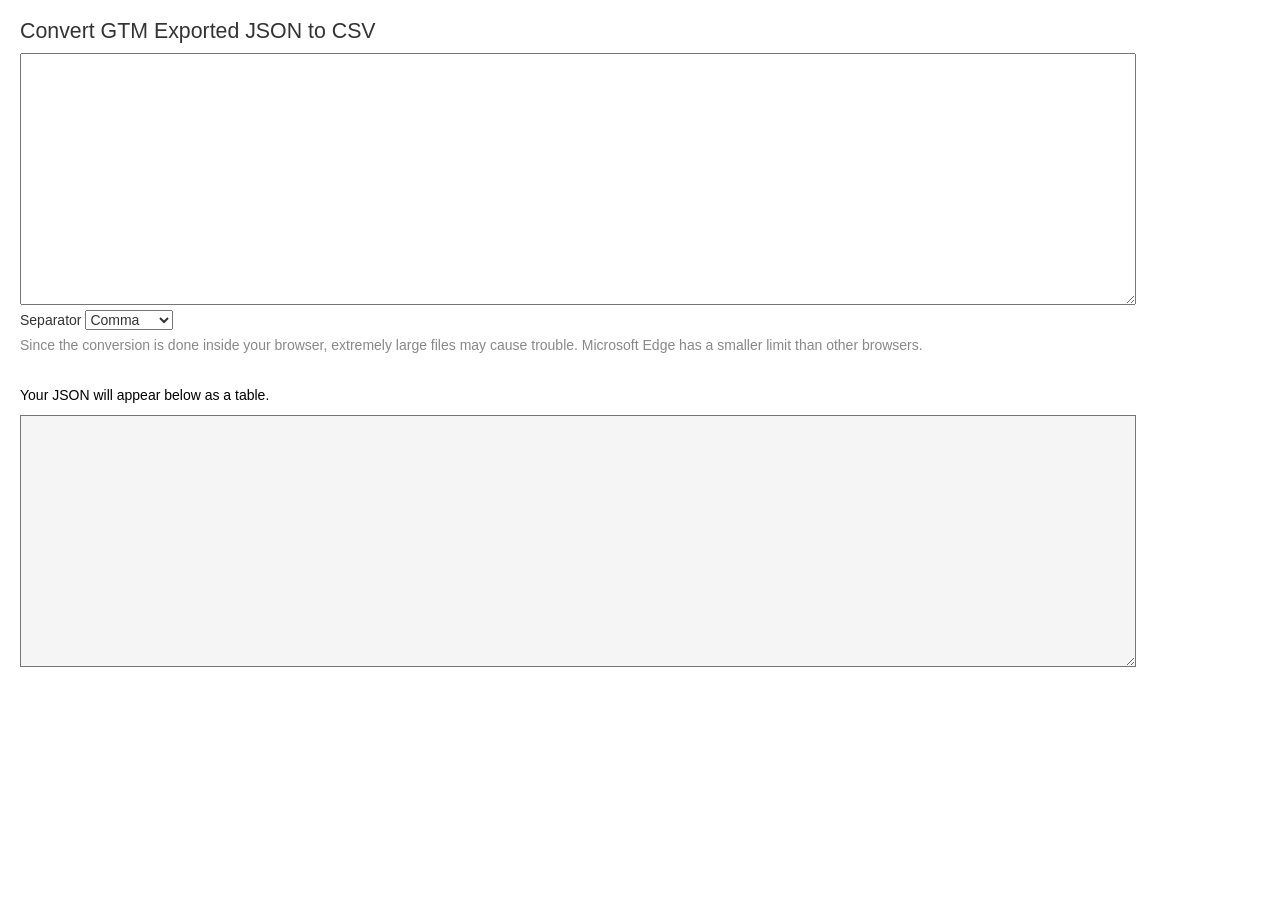
<file: gtm-json-export-to-excel-csv/index.html>
<!doctype html>
<head>
<meta charset="utf-8" />
<meta name="viewport" content="width=device-width, initial-scale=1.0" />

<title>GTM to CSV</title>



<!-- JSON5 parser -->
<script src='assets/json5-2.1.0.min.js'></script>

<!-- jquery, jquery-csv,bootstrap -->
<script src='assets/jquery-2.1.1.min.js'></script>
<script src="assets/jquery.csv.js"></script>
<link href="assets/bootstrap.min.css" type="text/css" rel="stylesheet" />


<!-- site styles and JS -->
<link href="assets/site.css" type="text/css" rel="stylesheet" />
<link href="assets/github.css" type="text/css" rel="stylesheet" />
<script src="assets/site.js?123456"></script>
<script src="assets/highlight.pack.js"></script>

<script>
  var excerptRows = 7;
  var input;
  var separator;
  var url;

  function doJSON() {
    // just in case
    $(".drop").hide();

    // get input JSON, try to parse it
    var newInput = $(".json textarea").val();
    var newSeparator = getSeparator();
    if (newInput == input && newSeparator == separator) return;

    input = newInput;
    if (!input) {
      // wipe the rendered version too
      $(".json code").text("");
      return;
    }

    separator = newSeparator;
    var json = jsonFrom(input);

    // if succeeded, prettify and highlight it
    // highlight shows when textarea loses focus
    if (json) {
      // Reset any error message from previous failed parses.
      $("div.error").hide();
      $("div.warning").show();

      var pretty = JSON.stringify(json, undefined, 2);
      $(".json code").text(pretty);
      if (pretty.length < (50 * 1024))
        hljs.highlightBlock($(".json code").get(0));

      // convert to CSV, make available
      doCSV(json);
    } else {
      // Show error.
      $("div.warning").hide();
      $("div.error").show();
      $(".json code").text("");
    }

    return true;
  }

  function renderAll(e) {
    var json = jsonFrom(input);
    var inArray = arrayFrom(json);
    var outArray = [];
    for (var row in inArray)
      outArray[outArray.length] = parse_object(inArray[row]);
    renderCSV(outArray);
    $(".show-render-all").hide();
    return false;
  }

  // show rendered JSON
  function showJSON(rendered) {
    console.log("ordered to show JSON: " + rendered);
    if (rendered) {
      if ($(".json code").text()) {
        console.log("there's code to show, showing...");
        $(".json .rendered").show();
        $(".json .editing").hide();
      }
    } else {
      $(".json .rendered").hide();
      $(".json .editing").show().focus();
    }
  }

  function showCSV(rendered) {
    if (rendered) {
      if ($(".csv table").text()) {
        $(".csv .rendered").show();
        $(".csv .editing").hide();
      }
    } else {
      $(".csv .rendered").hide();
      $(".csv .editing").show().focus();
    }
  }

  function getSeparator() {
    var separator = $(".json .separator select").val();

    switch (separator) {
      case "tab":
        return "\t";
        break;
      case "semicolon":
        return ';';
        break;
      case "comma":
      default:
        return ',';
        break;
    }
  }

  // takes an array of flat JSON objects, converts them to arrays
  // renders them into a small table as an example
  function renderCSV(objects) {
    var rows = $.csv.fromObjects(objects, {justArrays: true});
    if (rows.length < 1) return;

    // find CSV table
    var table = $(".csv table")[0];
    $(table).text("");

    // render header row
    var thead = document.createElement("thead");
    var tr = document.createElement("tr");
    var header = rows[0];
    for (field in header) {
      var th = document.createElement("th");
      $(th).text(header[field])
      tr.appendChild(th);
    }
    thead.appendChild(tr);

    // render body of table
    var tbody = document.createElement("tbody");
    for (var i=1; i<rows.length; i++) {
      tr = document.createElement("tr");
      for (field in rows[i]) {
        var td = document.createElement("td");
        $(td)
          .text(rows[i][field])
          .attr("title", rows[i][field]);
        tr.appendChild(td);
      }
      tbody.appendChild(tr);
    }

    table.appendChild(thead);
    table.appendChild(tbody);
  }

  function doCSV(json) {
    // 1) find the primary array to iterate over
    // 2) for each item in that array, recursively flatten it into a tabular object
    // 3) turn that tabular object into a CSV row using jquery-csv
    var inArray = arrayFrom(json);

    var outArray = [];
    for (var row in inArray)
        outArray[outArray.length] = parse_object(inArray[row]);

    $("span.rows.count").text("" + outArray.length);

    var csv = $.csv.fromObjects(outArray, {separator: getSeparator()});
    // excerpt and render first few rows
    renderCSV(outArray.slice(0, excerptRows));
    showCSV(true);

    // if there's more we're not showing, add a link to show all
    if (outArray.length > excerptRows)
      $(".show-render-all").show();

    // show raw data if people really want it
    $(".csv textarea").val(csv);

    // download link to entire CSV as data
    // thanks to https://jsfiddle.net/terryyounghk/KPEGU/
    // and https://stackoverflow.com/questions/14964035/how-to-export-javascript-array-info-to-csv-on-client-side
    var uri = "data:text/csv;charset=utf-8," + encodeURIComponent(csv);
    $(".csv a.download").attr("href", uri);
  }


  // Load any (now-deprecated) permalinks. We can't save them anymore,
  // but old links can still work.
  function loadPermalink() {
    var id = getParam("id");
    if (!id) return;

    $.get('https://api.github.com/gists/' + id,
      function(data, status, xhr) {
        console.log("Remaining this hour: " + xhr.getResponseHeader("X-RateLimit-Remaining"));

        var input = data.files["source.json"].content;
        $(".json textarea").val(input);
        doJSON();
        showJSON(true);
      }
    ).fail(function(xhr, status, errorThrown) {
      console.log("Error fetching anonymous gist!");
      console.log(xhr);
      console.log(status);
      console.log(errorThrown);
    });
  }

  $(function() {

    $(".json textarea").blur(function() {showJSON(true);});
    $(".json pre").click(function() {showJSON(false)});
    $(".json .separator select").change(function() {doJSON();});
    $(".csv textarea").blur(function() {showCSV(true);})
    $(".csv .raw").click(function() {
      showCSV(false);
      $(".csv textarea").focus().select();
      return false;
    })

    $(".render-all").click(renderAll);

    // if there's no CSV to download, don't download anything.
    // also, log an analytics event.
    $(".csv a.download").click(function() {
      var data = $(".csv textarea").val();
      if (data) {
        Events.download(data.length);
        return true;
      } else
        return false;
    });

    // transform the JSON whenever it's pasted/edited
    $(".json textarea")
      .on('paste', function() {
        // delay the showing so the paste is pasted by then
        setTimeout(function() {
          doJSON();
          $(".json textarea").blur();
        }, 1);
      })
      .keyup(doJSON); // harmless to repeat doJSON

    // go away
    $("body").click(function() {
      $(".drop").hide();
    });

    $(document)
      .on("dragenter", function(e) {
        e.preventDefault();
        e.stopPropagation();
        $(".drop").show();
      })
      .on("dragover", function(e) {
        e.preventDefault();
        e.stopPropagation();
      })
      .on("dragend", function(e) {
        e.preventDefault();
        e.stopPropagation();
        $(".drop").hide();
      })
      .on("drop", function(e) {
        $(".drop").hide();

        if (e.originalEvent.dataTransfer) {
          if (e.originalEvent.dataTransfer.files.length) {
            e.preventDefault();
            e.stopPropagation();

            var reader = new FileReader();

            reader.onload = function(ev) {
              console.log(ev.target.result);
              $(".json textarea").val(ev.target.result);

              setTimeout(function() {
                doJSON();
                $(".json textarea").blur();
              }, 1);
            }

            reader.readAsText(e.originalEvent.dataTransfer.files[0]);
          }
        }
      });

    // highlight CSV on click
    $(".csv textarea").click(function() {$(this).focus().select();});

    // Support (now-deprecated) anonymous gist-backed permalinks.
    loadPermalink();
  });
</script>

</head>
<body>

<h1>Convert GTM Exported JSON to CSV</h1>

<section class="json">

  <div class="areas">
    <textarea class="editing"></textarea>
    <pre class="rendered"><code></code></pre>
    <div class="drop">DROP JSON HERE</div>
  </div>

  <div class="separator">
    Separator
    <select name="separator">
      <option value="comma" selected>Comma</option>
      <option value="tab">Tab</option>
      <option value="semicolon">Semicolon</option>
    </select>
  </div>

  <div class="warning">
    Since the conversion is done inside your browser, extremely large files may cause trouble. Microsoft Edge has a smaller limit than other browsers.
  </div>

  <div class="error">
    There was an error parsing this JSON. If you're sure this JSON is valid, please
    <a class="report" target="_blank"
      href="https://github.com/konklone/json/issues/new">
      file an issue</a>.
  </div>
</section>

<section class="csv">

  <p>
    <span class="rendered">
      Below are the first few rows (<span class="rows count"></span> total).

      <a download="result.csv" href="#" class="download">
        Download the entire CSV</a>,

        <span class="show-render-all">
          <a href="#" class="render-all">show all <span class="rows count"></span> rows</a>,
        </span>

      or <a href="#" class="raw">show the raw data</a>.
    </span>

    <span class="editing">
      Your JSON will appear below as a table.
    </span>
  </p>

  <div class="areas">
    <textarea class="editing" readonly></textarea>
    <div class="table rendered">
      <table></table>
    </div>
  </div>
</section>

<footer>

</footer>

</body>
</html>
</file>
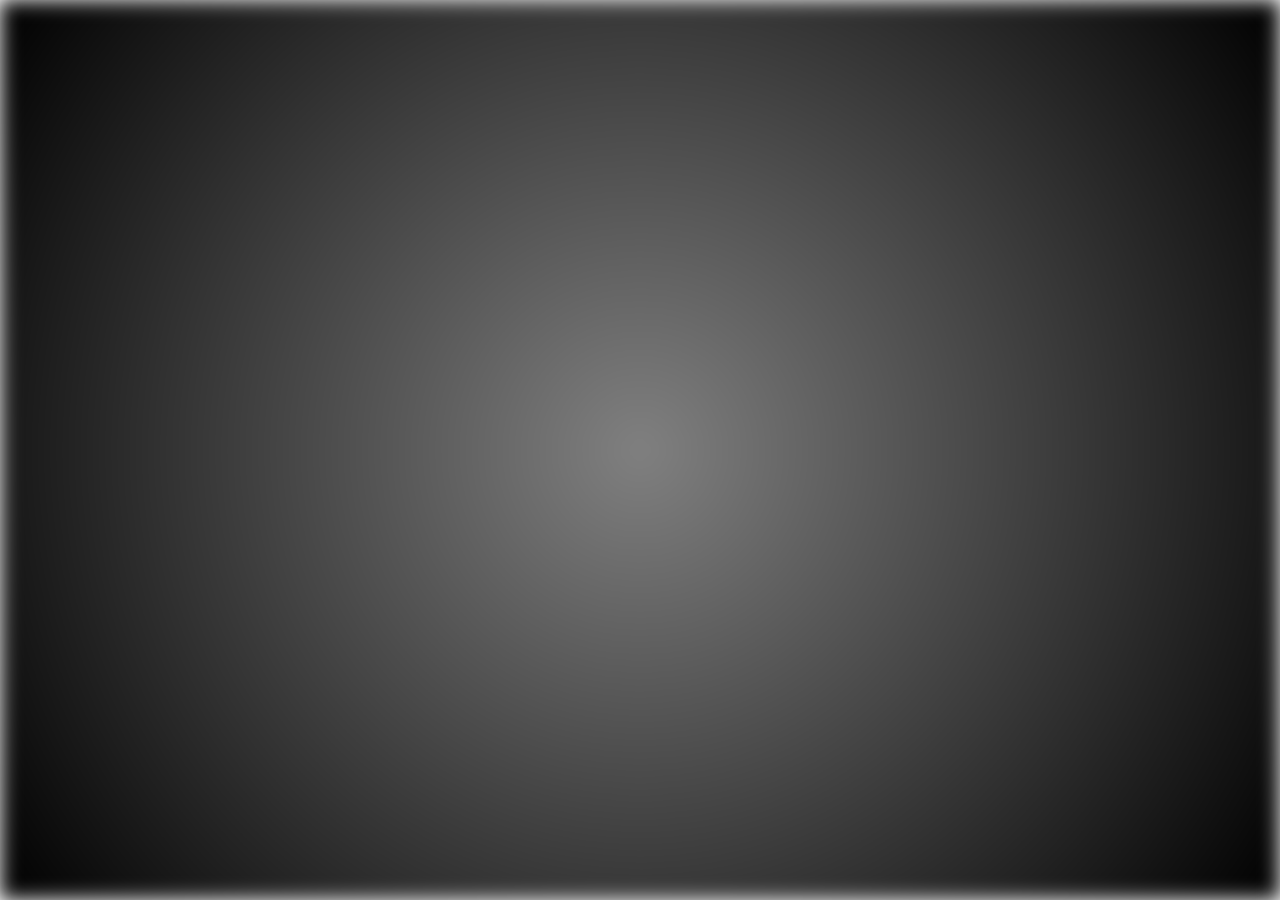
<file: cramer-healthcare-keywords-bubble-map.html>
<!DOCTYPE html>
<html lang="en">
<head>
    <meta charset="UTF-8">
    <title>Healthcare Marketing Keywords Bubble Map</title>
    <link href="https://fonts.googleapis.com/css2?family=Montserrat:wght@400;700&display=swap" rel="stylesheet">
    <style>
        body {
            margin: 0;
            overflow: hidden;
        }
        .background {
            position: fixed;
            top: 0;
            left: 0;
            width: 100%;
            height: 100%;
            background: radial-gradient(circle, #808080, #000000);
            filter: blur(10px);
            animation: pulse 5s infinite;
        }
        @keyframes pulse {
            0% { transform: scale(1); }
            50% { transform: scale(1.1); }
            100% { transform: scale(1); }
        }
        #bubble-map {
            position: absolute;
            top: 0;
            left: 0;
            width: 100%;
            height: 100%;
        }
    </style>
</head>
<body>
    <div class="background"></div>
    <svg id="bubble-map">
        <g id="zoom-group"></g>
    </svg>

    <script src="https://d3js.org/d3.v7.min.js"></script>
    <script>
        // Define the static mainTopic outside the CSV loading
        const data = {
            mainTopic: {
                image: "https://www.cramer.com/wp-content/themes/cramer/assets/images/cramer-health.png",
                title: "Healthcare Marketing Keywords"
            },
            subTopics: [] // Will be populated from CSV
        };

        // Constants for sizing and positioning
        const mainRadius = 600;
        const subTopicRadius = 240;
        const keywordRadius = 20;
        const subTopicDistance = 1800;
        const keywordDistance = 360;

        // Text wrapping function
        function wrapText(textElement, text, maxWidth, centerVertically = true, lineHeightMultiplier = 1.2) {
            const fontSize = parseFloat(textElement.attr("font-size"));
            const lineHeight = fontSize * lineHeightMultiplier;
            const words = text.split(/\s+/).reverse();
            let line = [];
            const lines = [];

            const tspan = textElement.append("tspan")
                .attr("x", textElement.attr("x"))
                .attr("dy", 0);

            while (words.length > 0) {
                const word = words.pop();
                line.push(word);
                tspan.text(line.join(" "));
                if (tspan.node().getComputedTextLength() > maxWidth && line.length > 1) {
                    line.pop();
                    lines.push(line.join(" "));
                    line = [word];
                }
            }
            if (line.length > 0) {
                lines.push(line.join(" "));
            }

            const n = lines.length;
            const startDy = centerVertically ? -(n - 1) / 2 * lineHeight : 0;

            textElement.selectAll("tspan").remove();

            lines.forEach((line, i) => {
                textElement.append("tspan")
                    .attr("x", textElement.attr("x"))
                    .attr("dy", i === 0 ? startDy : lineHeight)
                    .text(line);
            });
        }

        // Load and process the CSV file
        d3.csv("kws.csv").then(function(csvData) {
            console.log("Raw CSV data:", csvData);
            const grouped = d3.group(csvData, d => d.Cluster);
            console.log("Grouped data:", grouped);
            data.subTopics = Array.from(grouped, ([name, items]) => ({
                name: name,
                keywords: items.map(item => item.Keyword)
            }));
            console.log("Subtopics:", data.subTopics);

            // Calculate positions
            const mainBubble = { x: 0, y: 0, radius: mainRadius, ...data.mainTopic };
            const subTopics = data.subTopics.map((subTopic, i) => {
                const angle = (i / data.subTopics.length) * 2 * Math.PI;
                const x = subTopicDistance * Math.cos(angle);
                const y = subTopicDistance * Math.sin(angle);
                return { x, y, radius: subTopicRadius, name: subTopic.name, keywords: subTopic.keywords };
            });
            const keywords = subTopics.flatMap((subTopic, subIndex) => {
                return subTopic.keywords.map((keyword, keyIndex) => {
                    const angle = (keyIndex / subTopic.keywords.length) * 2 * Math.PI;
                    const x = subTopic.x + keywordDistance * Math.cos(angle);
                    const y = subTopic.y + keywordDistance * Math.sin(angle);
                    return { x, y, radius: keywordRadius, text: keyword, subTopicIndex: subIndex };
                });
            });

            // Setup SVG and zoom behavior
            const svg = d3.select("#bubble-map");
            const zoomGroup = svg.select("#zoom-group");
            const zoom = d3.zoom()
                .scaleExtent([0.1, 10])
                .on("zoom", (event) => {
                    zoomGroup.attr("transform", event.transform);
                    const scale = event.transform.k;
                    zoomGroup.selectAll(".keyword-text")
                        .style("opacity", scale >= 1 ? 1 : 0);
                });
            svg.call(zoom);

            // Center the map initially
            const width = svg.node().clientWidth;
            const height = svg.node().clientHeight;
            const initialTransform = d3.zoomIdentity.translate(width / 2, height / 2);
            svg.call(zoom.transform, initialTransform);

            // Draw wires from main to sub-topics
            zoomGroup.selectAll(".wire-main-to-sub")
                .data(subTopics)
                .enter()
                .append("line")
                .attr("class", "wire-main-to-sub")
                .attr("x1", mainBubble.x)
                .attr("y1", mainBubble.y)
                .attr("x2", d => d.x)
                .attr("y2", d => d.y)
                .attr("stroke", "#ff7904")
                .attr("stroke-width", 10);

            // Draw wires from sub-topics to keywords
            const keywordLinks = keywords.map(keyword => ({
                source: subTopics[keyword.subTopicIndex],
                target: keyword
            }));
            zoomGroup.selectAll(".wire-sub-to-keyword")
                .data(keywordLinks)
                .enter()
                .append("line")
                .attr("class", "wire-sub-to-keyword")
                .attr("x1", d => d.source.x)
                .attr("y1", d => d.source.y)
                .attr("x2", d => d.target.x)
                .attr("y2", d => d.target.y)
                .attr("stroke", "#ff7904")
                .attr("stroke-width", 5);

            // Draw main bubble
            const mainGroup = zoomGroup.append("g").attr("class", "main-bubble");
            mainGroup.append("circle")
                .attr("cx", mainBubble.x)
                .attr("cy", mainBubble.y)
                .attr("r", mainBubble.radius)
                .attr("fill", "white")
                .attr("stroke", "#ff7904")
                .attr("stroke-width", 10);
            mainGroup.append("image")
                .attr("xlink:href", mainBubble.image)
                .attr("x", mainBubble.x - 200)
                .attr("y", mainBubble.y - 400)
                .attr("width", 400)
                .attr("height", 400);
            const mainText = mainGroup.append("text")
                .attr("x", mainBubble.x)
                .attr("y", mainBubble.y + 60)
                .attr("text-anchor", "middle")
                .attr("font-family", "Montserrat, sans-serif")
                .attr("font-size", "96px")
                .attr("fill", "#ff7904")
                .attr("font-weight", "bold");
            wrapText(mainText, mainBubble.title, 2 * mainBubble.radius - 50, false);

            // Draw sub-topic bubbles
            const subTopicGroups = zoomGroup.selectAll(".sub-topic")
                .data(subTopics)
                .enter()
                .append("g")
                .attr("class", "sub-topic");
            subTopicGroups.append("circle")
                .attr("cx", d => d.x)
                .attr("cy", d => d.y)
                .attr("r", d => d.radius)
                .attr("fill", "white")
                .attr("stroke", "#ff7904")
                .attr("stroke-width", 6);
            subTopicGroups.append("text")
                .attr("x", d => d.x)
                .attr("y", d => d.y)
                .attr("text-anchor", "middle")
                .attr("font-family", "Montserrat, sans-serif")
                .attr("font-size", "36px")
                .attr("fill", "#ff7904")
		.attr("font-weight", "bold")
                .each(function(d) {
                    wrapText(d3.select(this), d.name, 2 * d.radius - 100, true);
                });

            // Draw keyword bubbles
            const keywordGroups = zoomGroup.selectAll(".keyword")
                .data(keywords)
                .enter()
                .append("g")
                .attr("class", "keyword");
            keywordGroups.append("circle")
                .attr("cx", d => d.x)
                .attr("cy", d => d.y)
                .attr("r", d => d.radius)
                .attr("fill", "white")
                .attr("stroke", "#ff7904")
                .attr("stroke-width", 4);
            keywordGroups.append("text")
                .attr("x", d => d.x)
                .attr("y", d => d.y)
                .attr("text-anchor", "middle")
                .attr("font-family", "Montserrat, sans-serif")
                .attr("font-size", "4px")
                .attr("fill", "#ff7904")
                .attr("class", "keyword-text")
                .style("opacity", 0)
                .each(function(d) {
                    wrapText(d3.select(this), d.text, 2 * d.radius - 20, true);
                });

        }).catch(function(error) {
            console.error("Error loading CSV:", error);
        });
    </script>
</body>
</html>
</file>
<file: gtm-json-export-to-excel-csv/assets/site.css>
body {padding: 20px;}
h1 {
  font-size: 16pt; padding: 0; margin: 0;
  margin-bottom: 10px;
}

.console {
  margin-bottom: 10px;
  font-size: 80%;
  display: none;
} .console.in-use {background: #f5f5f5;}
.console.error {color: #d00;}


/* position textareas and renderings over each other */
.areas {position: relative; width: 90%; height: 18em;}

.json textarea,
.json pre,
.csv textarea,
.csv .table,
.json .drop {
  width: 100%; height: 100%;
  position: absolute;
}

.csv .table {overflow-x: scroll;}
.json pre {cursor: pointer;}

.json .drop {
  opacity: 0.5; background-color: #444;
  vertical-align: middle; text-align: center;
  color: #fff; font-size: 40pt;
  padding-top: 75px;
}

/* show empty textarea by default */
.json textarea {display: block;}
.json .rendered {display: none;}
.json .drop {display: none; z-index: 100;}
.csv textarea {}
.csv .rendered {display: none;}

.json .error a.report {font-weight: bold;}
.json .warning {margin-top: 5px; color: #888;}
.json .separator {margin-top: 5px; }
.json .error {
  display: none;
  margin-top: 5px;
  color: #a00; font-weight: normal;
}
.json .permalink {display: none;}

.csv {color: black;margin-top: 30px;}
.csv textarea {background-color: #f5f5f5; color: #888;}


/** csv rendered table **/

.csv table {font-size: 10pt;}
.csv table tr {background-color: #fff;}
.csv table thead tr,
.csv table tbody tr:nth-child(2n) {background-color: #f8f8f8;}

.show-render-all {display: none;}

.csv td, .csv th {
  max-width: 250px;
  text-overflow: ellipsis;
  overflow: hidden;
  white-space: nowrap;
  line-height: 1em;
  border: 1px solid #aaa;
  padding: 6px 6px;
}

/** footer **/

footer {
  margin-top: 30px;
}

footer p {
  display: inline-block;
  line-height: 25px;
  border-top: 1px solid #888;
  padding-top: 5px;
}

/* harmonize bootstrap and highlightjs background colors */
.hljs {background-color: #f5f5f5 !important;}
</file>
<file: gtm-json-export-to-excel-csv/assets/github.css>
/*

github.com style (c) Vasily Polovnyov <vast@whiteants.net>

*/

.hljs {
  display: block; padding: 0.5em;
  color: #333;
  background: #f8f8f8
}

.hljs-comment,
.hljs-template_comment,
.diff .hljs-header,
.hljs-javadoc {
  color: #998;
  font-style: italic
}

.hljs-keyword,
.css .rule .hljs-keyword,
.hljs-winutils,
.javascript .hljs-title,
.nginx .hljs-title,
.hljs-subst,
.hljs-request,
.hljs-status {
  color: #333;
  font-weight: bold
}

.hljs-number,
.hljs-hexcolor,
.ruby .hljs-constant {
  color: #099;
}

.hljs-string,
.hljs-tag .hljs-value,
.hljs-phpdoc,
.tex .hljs-formula {
  color: #d14
}

.hljs-title,
.hljs-id,
.coffeescript .hljs-params,
.scss .hljs-preprocessor {
  color: #900;
  font-weight: bold
}

.javascript .hljs-title,
.lisp .hljs-title,
.clojure .hljs-title,
.hljs-subst {
  font-weight: normal
}

.hljs-class .hljs-title,
.haskell .hljs-type,
.vhdl .hljs-literal,
.tex .hljs-command {
  color: #458;
  font-weight: bold
}

.hljs-tag,
.hljs-tag .hljs-title,
.hljs-rules .hljs-property,
.django .hljs-tag .hljs-keyword {
  color: #000080;
  font-weight: normal
}

.hljs-attribute,
.hljs-variable,
.lisp .hljs-body {
  color: #008080
}

.hljs-regexp {
  color: #009926
}

.hljs-symbol,
.ruby .hljs-symbol .hljs-string,
.lisp .hljs-keyword,
.tex .hljs-special,
.hljs-prompt {
  color: #990073
}

.hljs-built_in,
.lisp .hljs-title,
.clojure .hljs-built_in {
  color: #0086b3
}

.hljs-preprocessor,
.hljs-pragma,
.hljs-pi,
.hljs-doctype,
.hljs-shebang,
.hljs-cdata {
  color: #999;
  font-weight: bold
}

.hljs-deletion {
  background: #fdd
}

.hljs-addition {
  background: #dfd
}

.diff .hljs-change {
  background: #0086b3
}

.hljs-chunk {
  color: #aaa
}
</file>
